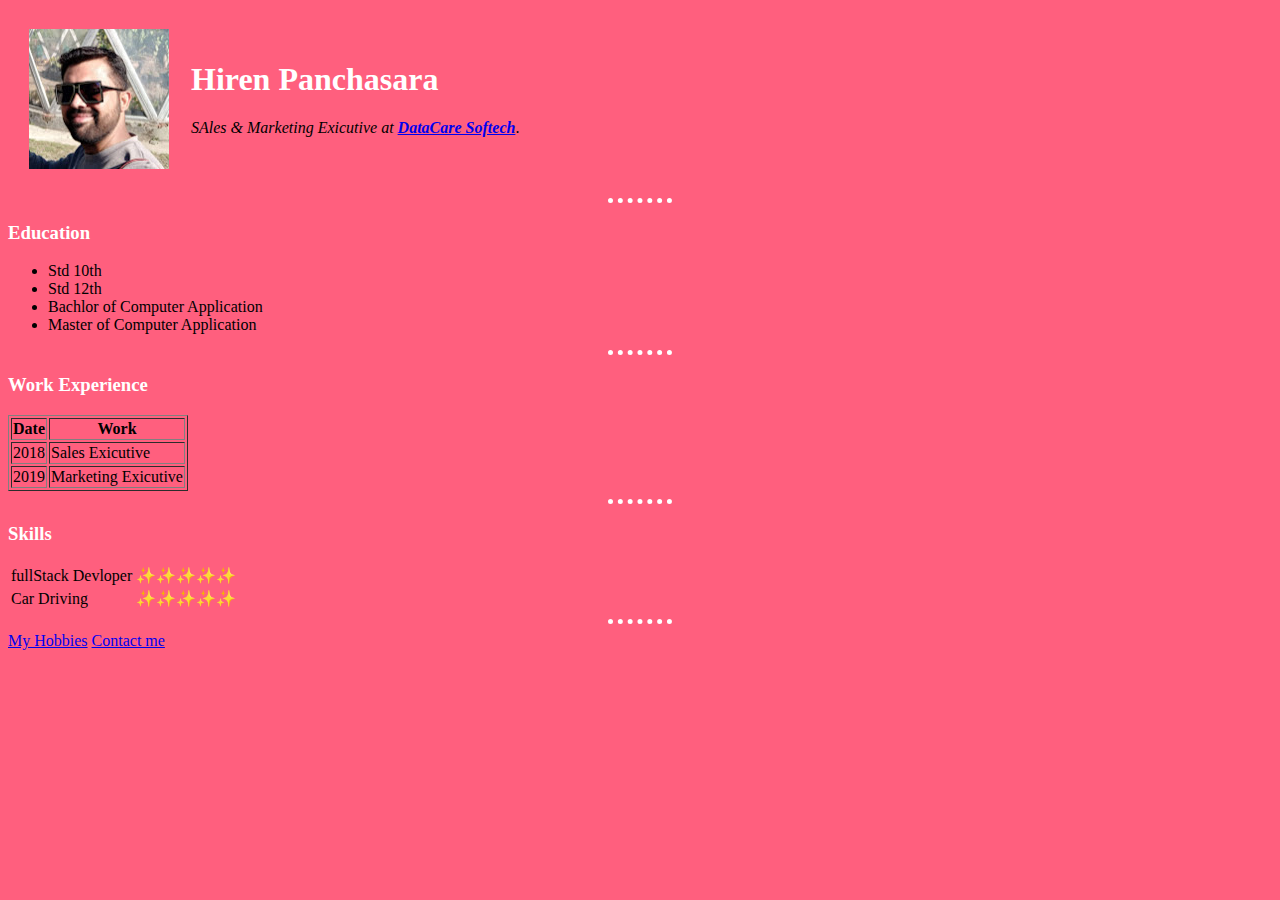
<file: index.html>
<html lang="en" dir="ltr">

<head>
  <meta charset="utf-8">
  <title>Herry's Personal Site</title>
  <link rel="stylesheet" href="css/styles.css">
</head>

<body>
  <table cellspacing='20'>
    <tr>
      <td><img src="Image/11.jpg" alt="My Profile Picture"></td>
      <td>
        <h1>Hiren Panchasara</h1>
        <p><em>SAles & Marketing Exicutive at <b><a href="http://www.datacaresoftech.com/">DataCare Softech</a></b></em>.</p>
      </td>
    </tr>
  </table>
  <hr>
  <h3>Education</h3>
  <ul>
    <li>Std 10th</li>
    <li>Std 12th</li>
    <li>Bachlor of Computer Application</li>
    <li>Master of Computer Application</li>
  </ul>
  <hr>
  <h3>Work Experience</h3>
  <table border="1">
    <thead>
      <tr>
        <th>Date</th>
        <th>Work</th>
      </tr>
    </thead>
    <tbody>
      <tr>
        <td>2018</td>
        <td>Sales Exicutive</td>
      </tr>
      <tr>
        <td>2019</td>
        <td>Marketing Exicutive</td>
      </tr>
    </tbody>
  </table>
  <hr>
  <h3>Skills</h3>
  <table cellspacing>
    <tr>
      <td>fullStack Devloper</td>
      <td>✨✨✨✨✨</td>
    </tr>
    <tr>
      <td>Car Driving</td>
      <td>✨✨✨✨✨</td>
    </tr>
  </table>
  <hr>
  <a href="Hobbies.html">My Hobbies</a>
  <a href="Contact-me.html">Contact me</a>
</body>

</html>
</file>
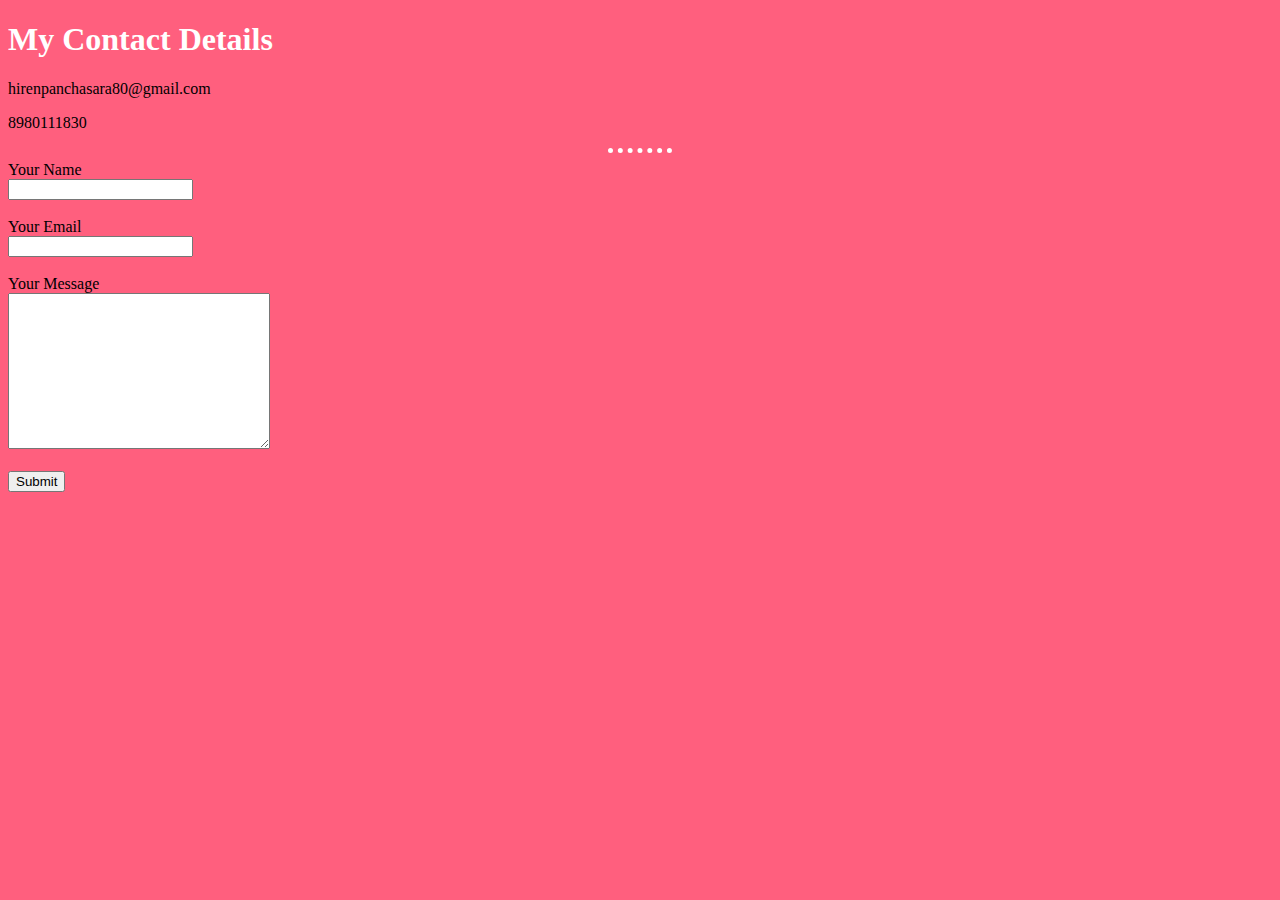
<file: Contact-me.html>
<!DOCTYPE html>
<html lang="en" dir="ltr">
  <head>
    <meta charset="utf-8">
    <title>Contact Detail</title>
    <link rel="stylesheet" href="css/styles.css">
  </head>
  <body>
    <h1>My Contact Details</h1>
    <p>hirenpanchasara80@gmail.com</p>
    <p>8980111830</p>
    <hr>
    <form action="mailto:hirenpanchasara@gmail.com" method="post" enctype="text/plain">
      <label for="fname">Your Name</label><br>
      <input type="text" name="Your Name" value=""><br><br>
      <label for="email">Your Email</label></label><br>
      <input type="email" name="Your email" value=""><br><br>
      <label for="text">Your Message</label><br>
      <textarea name="Your Message" rows="10" cols="30"></textarea><br><br>
      <input type="submit" name="">
    </form>
  </body>
</html>
</file>
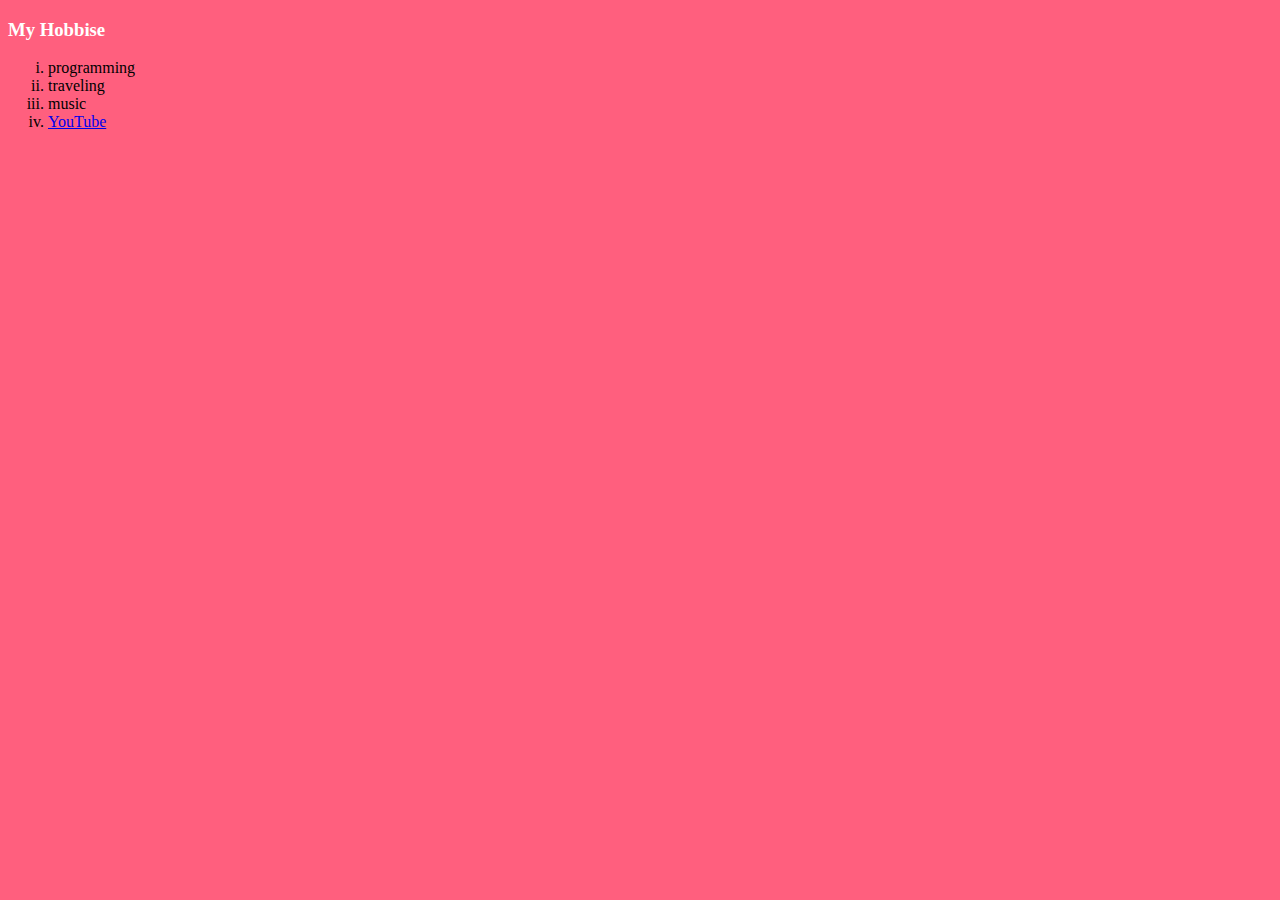
<file: Hobbies.html>
<!DOCTYPE html>
<html lang="en" dir="ltr">
  <head>
    <meta charset="utf-8">
    <title>My Hobbies</title>
    <link rel="stylesheet" href="css/styles.css">
  </head>
  <body>
    <h3>My Hobbise</h3>
    <ol type="i">
      <li>programming</li>
      <li>traveling</li>
      <li>music</li>
      <li><a href="https://www.youtube.com/channel/UCGaJcWyNAvxWXZqulYshwnQ">YouTube</a></li>
    </ol>
  </body>
</html>
</file>
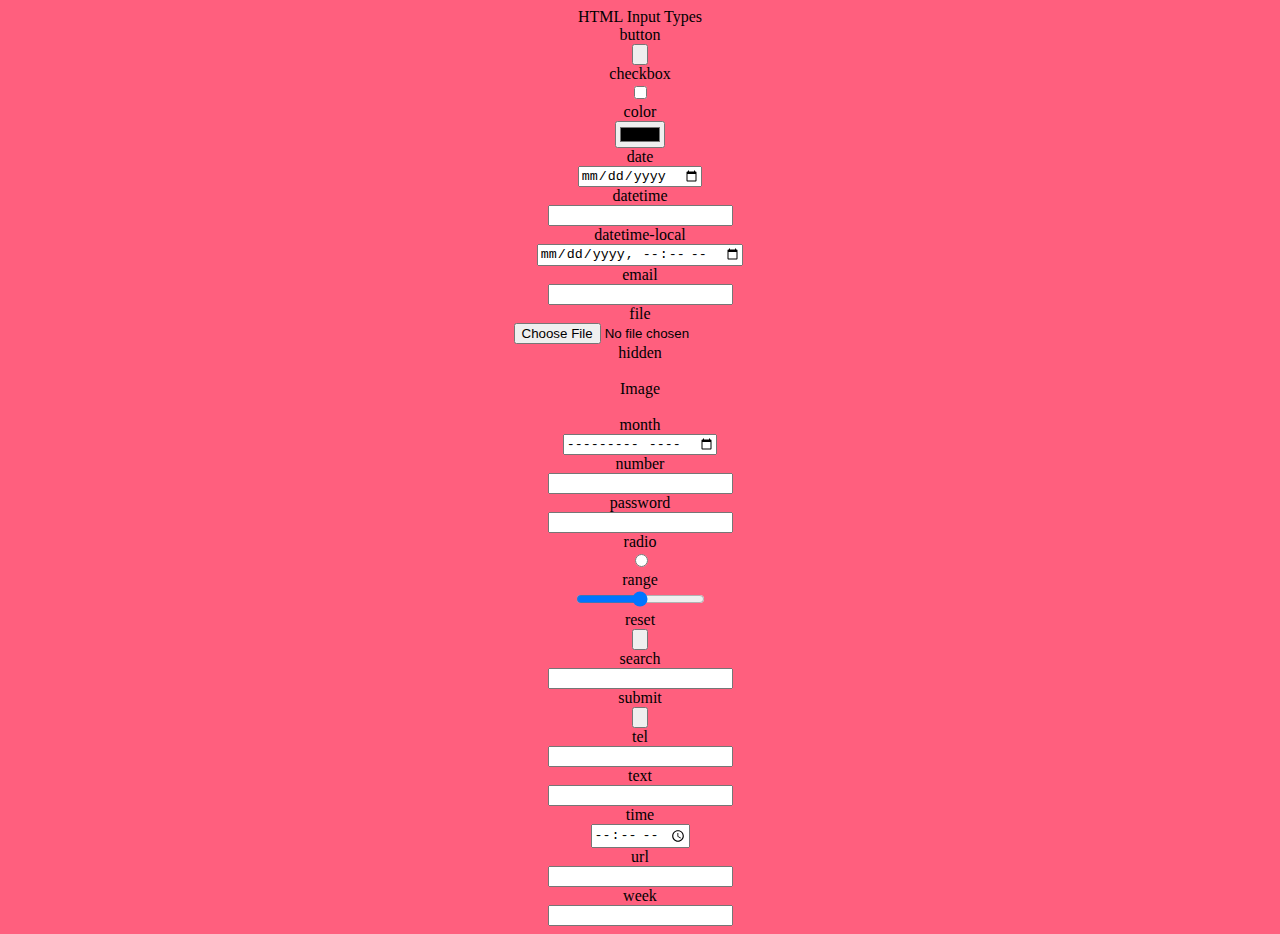
<file: input.html>
<!DOCTYPE html>
<html lang="en" dir="ltr">

<head>
  <meta charset="utf-8">
  <title>inputs</title>
  <link rel="stylesheet" href="css/styles.css">
</head>

<body>
  <center>
    <form class="" action="index.html" method="post">
      <label for="">HTML Input Types</label><br>
      <label for="text">button</label><br>
      <input type="button" name="" value=""><br>
      <label for="text">checkbox</label><br>
      <input type="checkbox" name="" value=""><br>
      <label for="text">color</label><br>
      <input type="color" name="" value=""><br>
      <label for="text">date</label><br>
      <input type="date" name="" value=""><br>
      <label for="text">datetime</label><br>
      <input type="datetime" name="" value=""><br>
      <label for="text">datetime-local</label><br>
      <input type="datetime-local" name="" value=""><br>
      <label for="">email</label><br>
      <input type="email" name="" value=""><br>
      <label for="">file</label><br>
      <input type="file" name="" value=""><br>
      <label for="">hidden</label><br>
      <input type="hidden" name="" value=""><br>
      <label for="">Image</label><br>
      <input type="image" name="" value=""><br>
      <label for="">month</label><br>
      <input type="month" name="" value=""><br>
      <label for="">number</label><br>
      <input type="number" name="" value=""><br>
      <label for="">password</label><br>
      <input type="password" name="" value=""><br>
      <label for="">radio</label><br>
      <input type="radio" name="" value=""><br>
      <label for="">range</label><br>
      <input type="range" name="" value=""><br>
      <label for="">reset</label><br>
      <input type="reset" name="" value=""><br>
      <label for="">search</label><br>
      <input type="search" name="" value=""><br>
      <label for="">submit</label><br>
      <input type="submit" name="" value=""><br>
      <label for="">tel</label><br>
      <input type="tel" name="" value=""><br>
      <label for="">text</label><br>
      <input type="text" name="" value=""><br>
      <label for="">time</label><br>
      <input type="time" name="" value=""><br>
      <label for="">url</label><br>
      <input type="url" name="" value=""><br>
      <label for="">week</label><br>
      <input type="url" name="" value="">

    </form>
  </center>
</body>

</html>
</file>
<file: css/styles.css>
body {
  background-color: #FF5F7E;
}

hr {
  border-color: white;
  border-style: none;
  border-top-style: dotted;
  border-width: 5px;
  width: 5%;
}
h1,h2,h3 {
  color: white;
}
</file>
